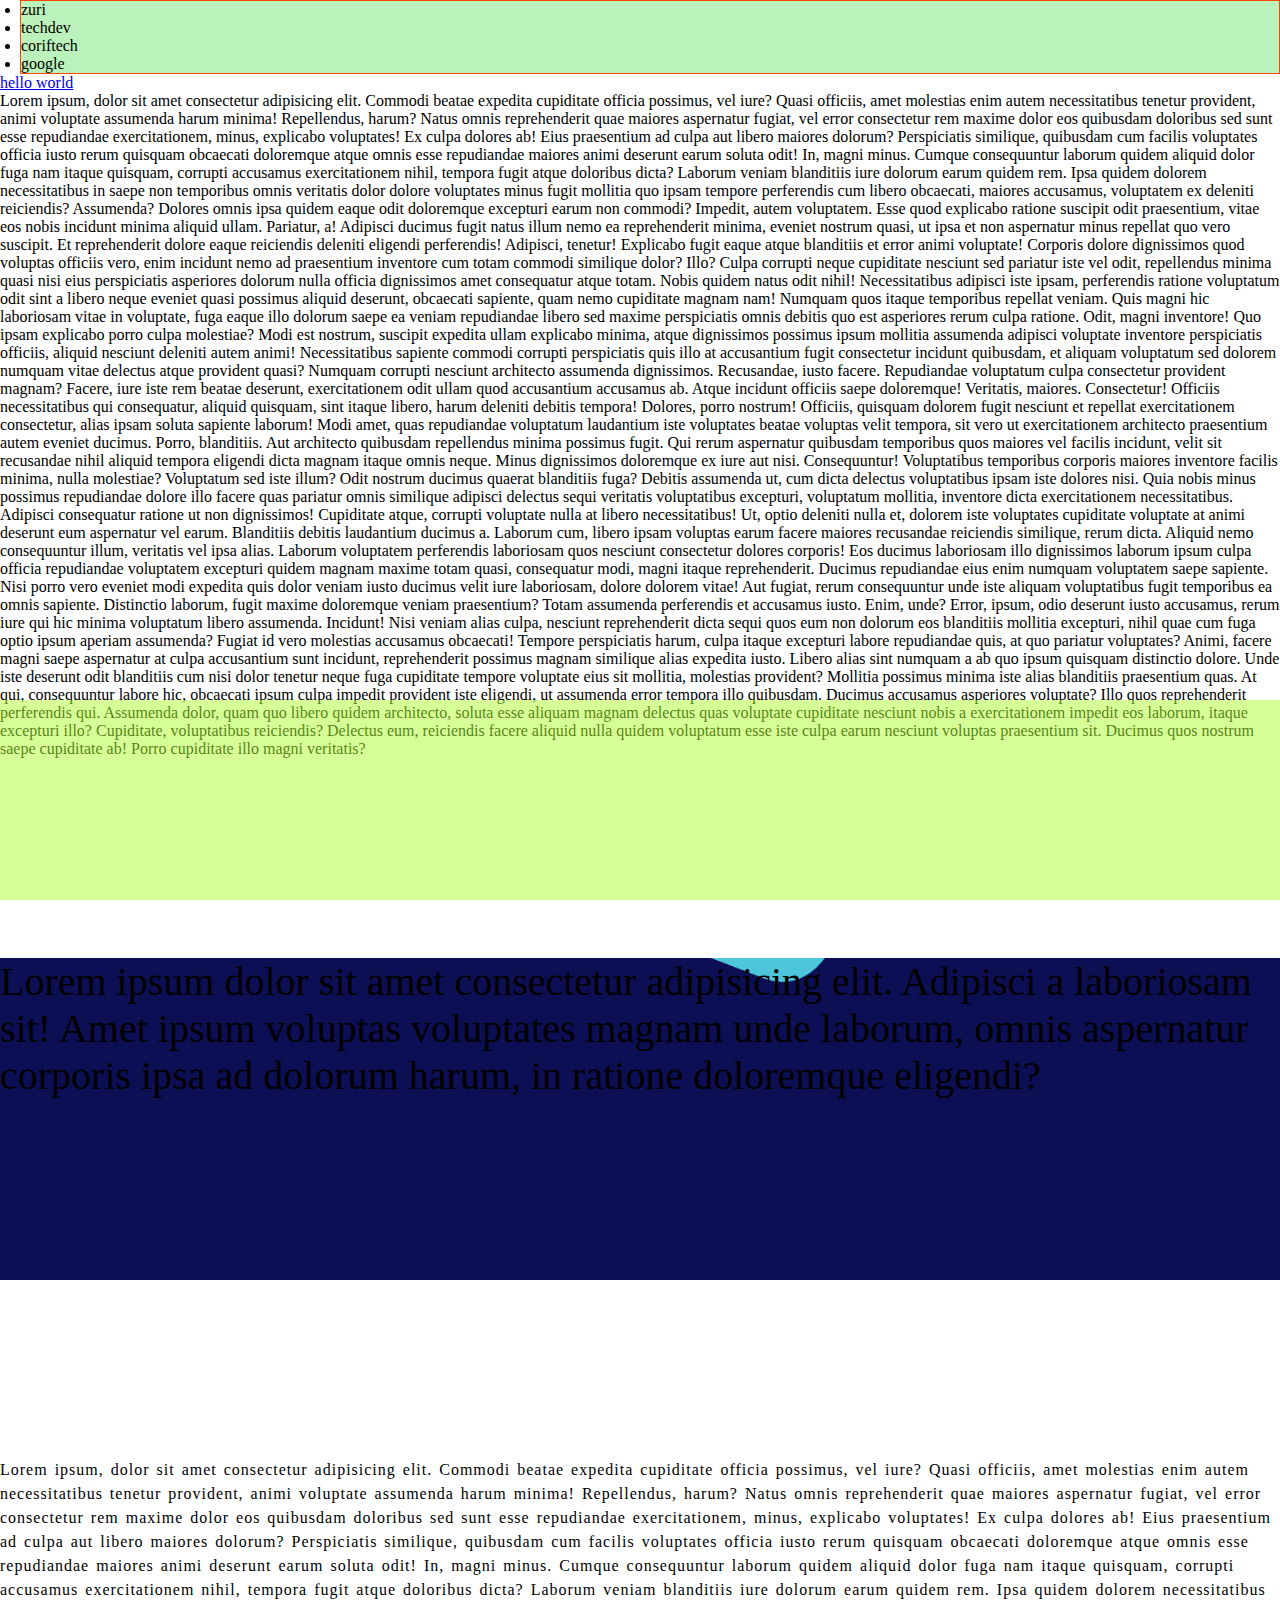
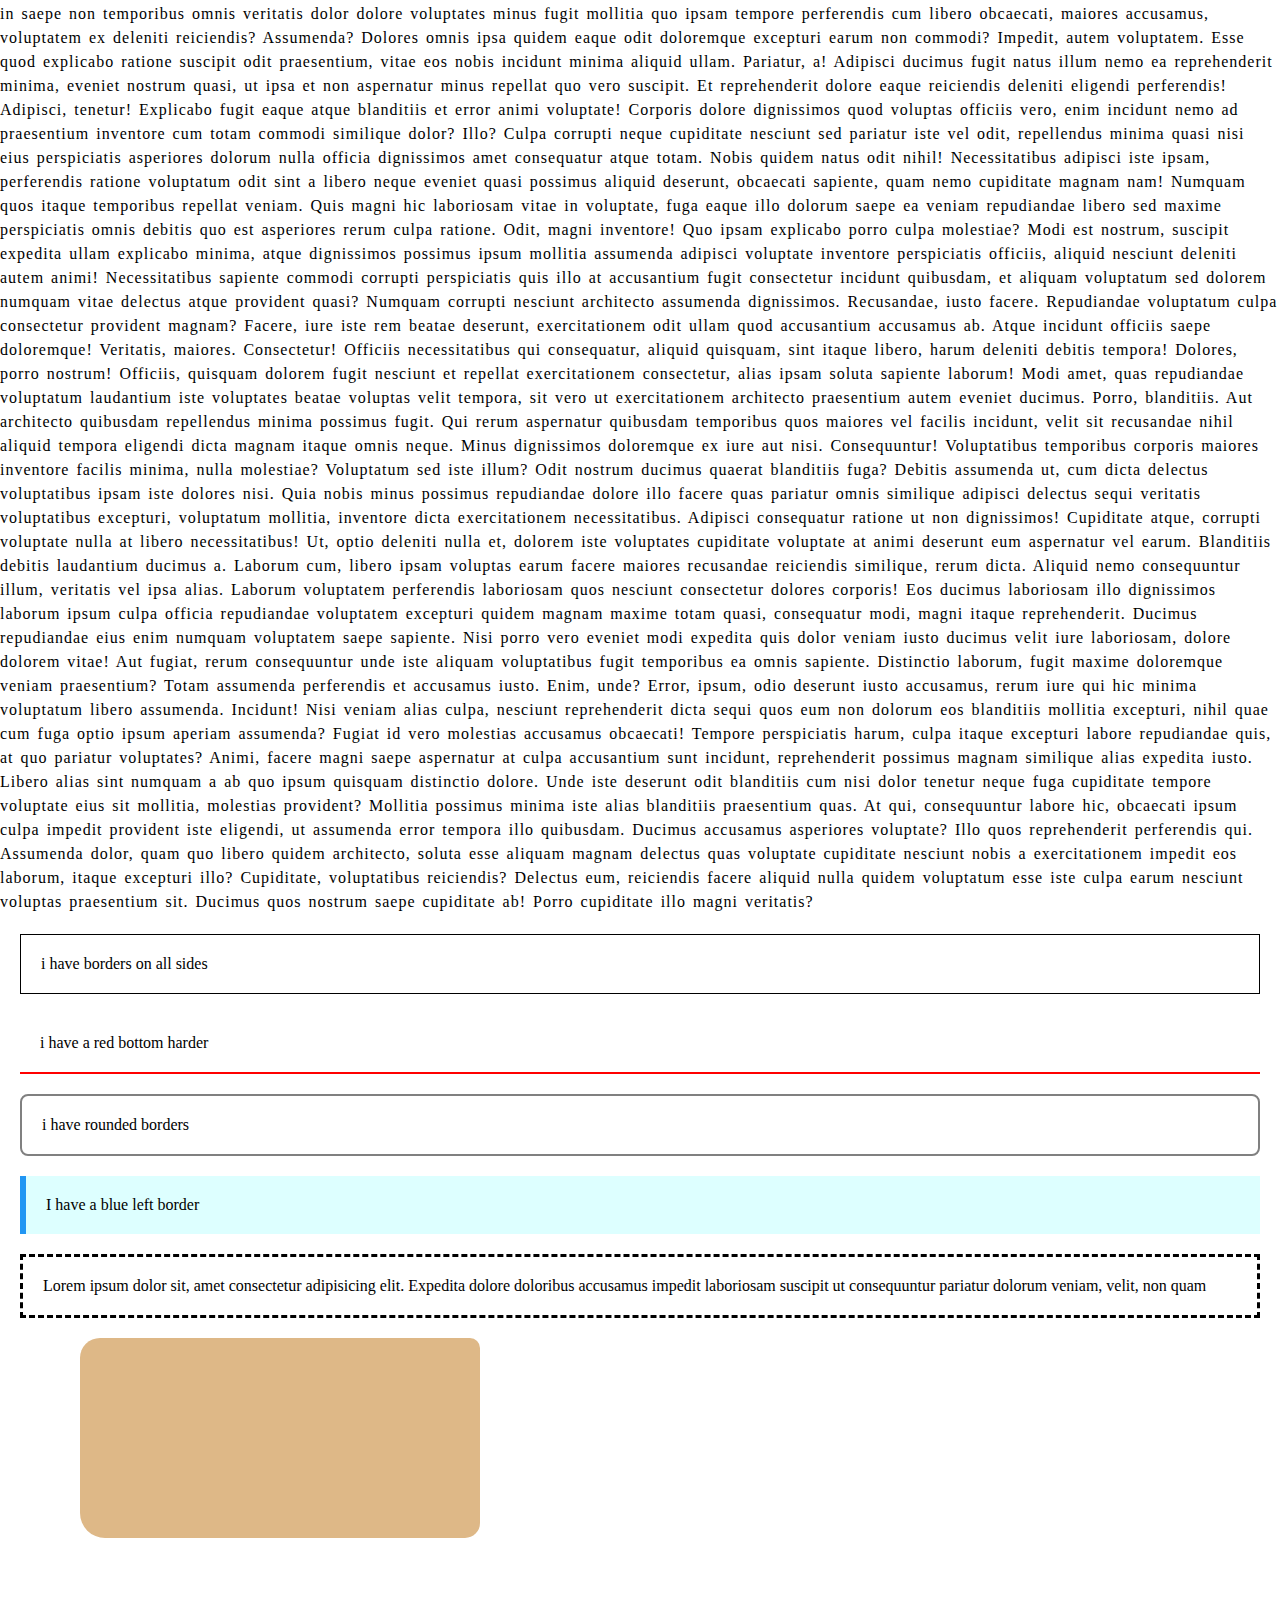
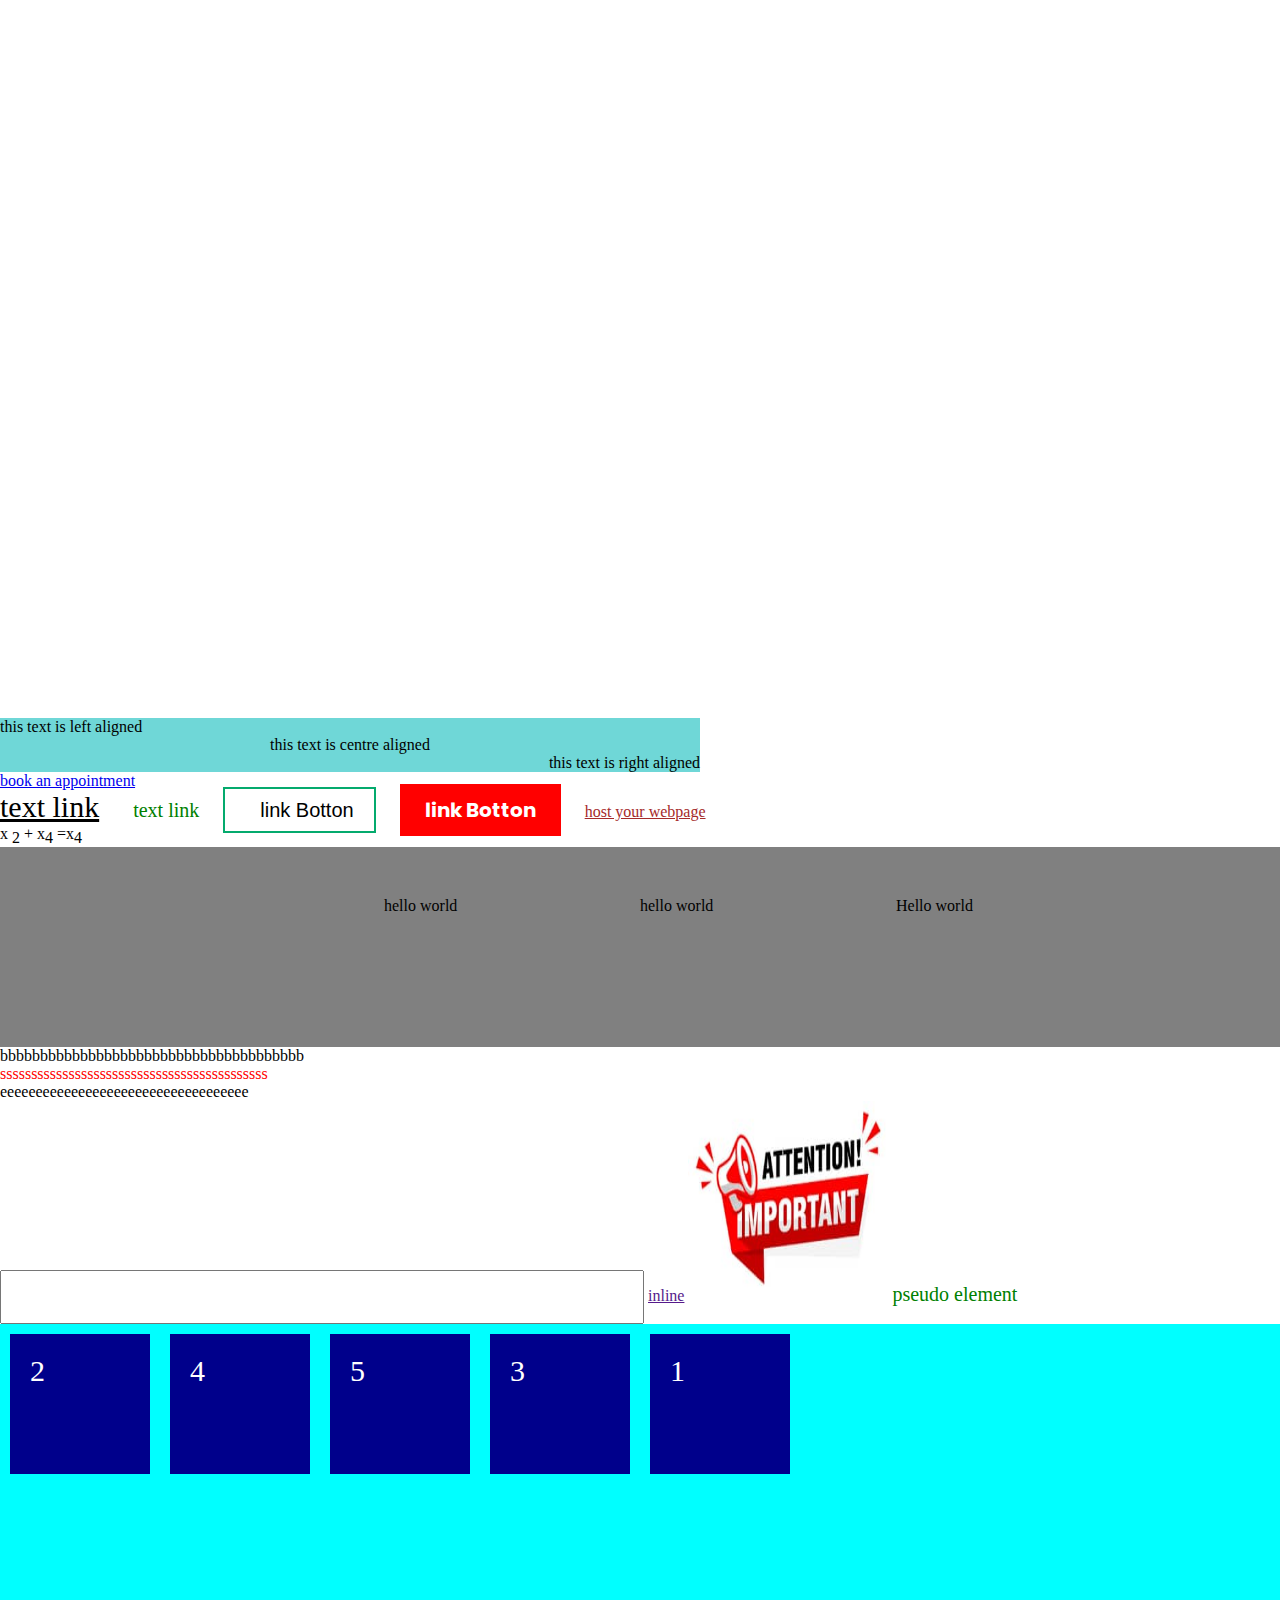
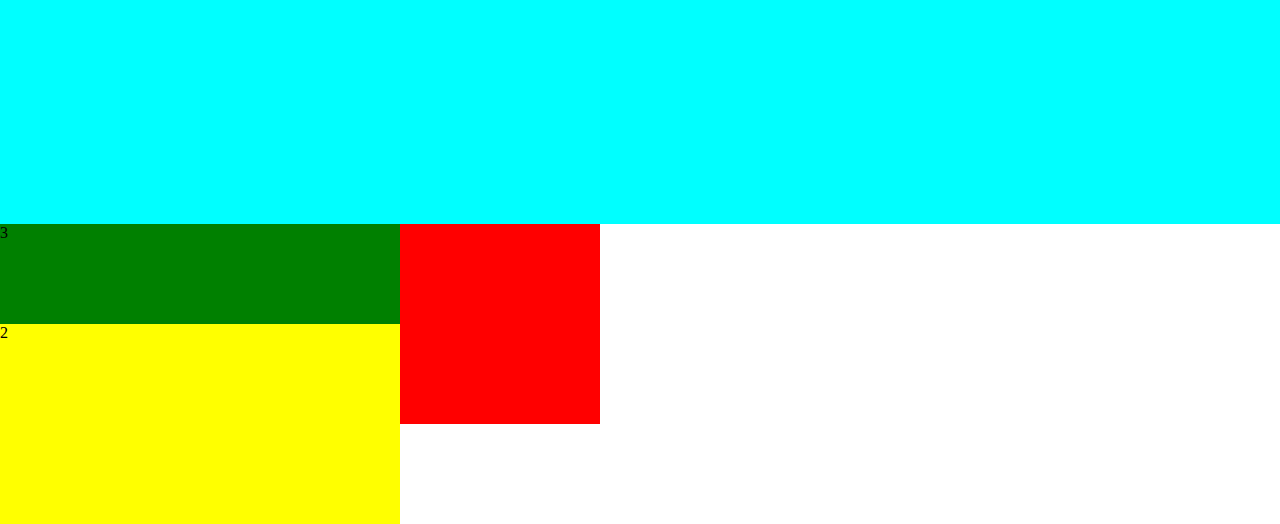
<file: index.html>
<!DOCTYPE html>
<html lang="en">
  <head>
    <meta charset="UTF-8" />
    <meta name="viewport" content="width=device-width, initial-scale=1.0" />
    <title>Document</title>

    <link rel="stylesheet" href="style.css" />
    <!-- bootstrap-icons -->
    <link
      href="https://cdn.jsdelivr.net/npm/bootstrap-icons@1.10.5/font/bootstrap-icons.css"
    />

    <!-- google fonts -->
    <link rel="preconnect" href="https://fonts.googleapis.com" />
    <link rel="preconnect" href="https://fonts.gstatic.com" crossorigin />
    <link
      href="https://fonts.googleapis.com/css2?family=Poppins:wght@400;500;700&display=swap"
      rel="stylesheet"
    />

    <!-- fontawesome -->
    <link
      rel="stylesheet"
      href="https://cdnjs.cloudflare.com/ajax/libs/font-awesome/6.4.2/css/all.min.css"
      integrity="sha512-z3gLpd7yknf1YoNbCzqRKc4qyor8gaKU1qmn+CShxbuBusANI9QpRohGBreCFkKxLhei6S9CQXFEbbKuqLg0DA=="
      crossorigin="anonymous"
      referrerpolicy="no-referrer"
    />
  </head>
  <body>
    <ul id="tech-institute">
      <li>zuri</li>
      <li>techdev</li>
      <li>coriftech</li>
      <li>google</li>
    </ul>
    <a href="#">hello world</a>
    <p>
      Lorem ipsum, dolor sit amet consectetur adipisicing elit. Commodi beatae
      expedita cupiditate officia possimus, vel iure? Quasi officiis, amet
      molestias enim autem necessitatibus tenetur provident, animi voluptate
      assumenda harum minima! Repellendus, harum? Natus omnis reprehenderit quae
      maiores aspernatur fugiat, vel error consectetur rem maxime dolor eos
      quibusdam doloribus sed sunt esse repudiandae exercitationem, minus,
      explicabo voluptates! Ex culpa dolores ab! Eius praesentium ad culpa aut
      libero maiores dolorum? Perspiciatis similique, quibusdam cum facilis
      voluptates officia iusto rerum quisquam obcaecati doloremque atque omnis
      esse repudiandae maiores animi deserunt earum soluta odit! In, magni
      minus. Cumque consequuntur laborum quidem aliquid dolor fuga nam itaque
      quisquam, corrupti accusamus exercitationem nihil, tempora fugit atque
      doloribus dicta? Laborum veniam blanditiis iure dolorum earum quidem rem.
      Ipsa quidem dolorem necessitatibus in saepe non temporibus omnis veritatis
      dolor dolore voluptates minus fugit mollitia quo ipsam tempore perferendis
      cum libero obcaecati, maiores accusamus, voluptatem ex deleniti
      reiciendis? Assumenda? Dolores omnis ipsa quidem eaque odit doloremque
      excepturi earum non commodi? Impedit, autem voluptatem. Esse quod
      explicabo ratione suscipit odit praesentium, vitae eos nobis incidunt
      minima aliquid ullam. Pariatur, a! Adipisci ducimus fugit natus illum nemo
      ea reprehenderit minima, eveniet nostrum quasi, ut ipsa et non aspernatur
      minus repellat quo vero suscipit. Et reprehenderit dolore eaque reiciendis
      deleniti eligendi perferendis! Adipisci, tenetur! Explicabo fugit eaque
      atque blanditiis et error animi voluptate! Corporis dolore dignissimos
      quod voluptas officiis vero, enim incidunt nemo ad praesentium inventore
      cum totam commodi similique dolor? Illo? Culpa corrupti neque cupiditate
      nesciunt sed pariatur iste vel odit, repellendus minima quasi nisi eius
      perspiciatis asperiores dolorum nulla officia dignissimos amet consequatur
      atque totam. Nobis quidem natus odit nihil! Necessitatibus adipisci iste
      ipsam, perferendis ratione voluptatum odit sint a libero neque eveniet
      quasi possimus aliquid deserunt, obcaecati sapiente, quam nemo cupiditate
      magnam nam! Numquam quos itaque temporibus repellat veniam. Quis magni hic
      laboriosam vitae in voluptate, fuga eaque illo dolorum saepe ea veniam
      repudiandae libero sed maxime perspiciatis omnis debitis quo est
      asperiores rerum culpa ratione. Odit, magni inventore! Quo ipsam explicabo
      porro culpa molestiae? Modi est nostrum, suscipit expedita ullam explicabo
      minima, atque dignissimos possimus ipsum mollitia assumenda adipisci
      voluptate inventore perspiciatis officiis, aliquid nesciunt deleniti autem
      animi! Necessitatibus sapiente commodi corrupti perspiciatis quis illo at
      accusantium fugit consectetur incidunt quibusdam, et aliquam voluptatum
      sed dolorem numquam vitae delectus atque provident quasi? Numquam corrupti
      nesciunt architecto assumenda dignissimos. Recusandae, iusto facere.
      Repudiandae voluptatum culpa consectetur provident magnam? Facere, iure
      iste rem beatae deserunt, exercitationem odit ullam quod accusantium
      accusamus ab. Atque incidunt officiis saepe doloremque! Veritatis,
      maiores. Consectetur! Officiis necessitatibus qui consequatur, aliquid
      quisquam, sint itaque libero, harum deleniti debitis tempora! Dolores,
      porro nostrum! Officiis, quisquam dolorem fugit nesciunt et repellat
      exercitationem consectetur, alias ipsam soluta sapiente laborum! Modi
      amet, quas repudiandae voluptatum laudantium iste voluptates beatae
      voluptas velit tempora, sit vero ut exercitationem architecto praesentium
      autem eveniet ducimus. Porro, blanditiis. Aut architecto quibusdam
      repellendus minima possimus fugit. Qui rerum aspernatur quibusdam
      temporibus quos maiores vel facilis incidunt, velit sit recusandae nihil
      aliquid tempora eligendi dicta magnam itaque omnis neque. Minus
      dignissimos doloremque ex iure aut nisi. Consequuntur! Voluptatibus
      temporibus corporis maiores inventore facilis minima, nulla molestiae?
      Voluptatum sed iste illum? Odit nostrum ducimus quaerat blanditiis fuga?
      Debitis assumenda ut, cum dicta delectus voluptatibus ipsam iste dolores
      nisi. Quia nobis minus possimus repudiandae dolore illo facere quas
      pariatur omnis similique adipisci delectus sequi veritatis voluptatibus
      excepturi, voluptatum mollitia, inventore dicta exercitationem
      necessitatibus. Adipisci consequatur ratione ut non dignissimos!
      Cupiditate atque, corrupti voluptate nulla at libero necessitatibus! Ut,
      optio deleniti nulla et, dolorem iste voluptates cupiditate voluptate at
      animi deserunt eum aspernatur vel earum. Blanditiis debitis laudantium
      ducimus a. Laborum cum, libero ipsam voluptas earum facere maiores
      recusandae reiciendis similique, rerum dicta. Aliquid nemo consequuntur
      illum, veritatis vel ipsa alias. Laborum voluptatem perferendis laboriosam
      quos nesciunt consectetur dolores corporis! Eos ducimus laboriosam illo
      dignissimos laborum ipsum culpa officia repudiandae voluptatem excepturi
      quidem magnam maxime totam quasi, consequatur modi, magni itaque
      reprehenderit. Ducimus repudiandae eius enim numquam voluptatem saepe
      sapiente. Nisi porro vero eveniet modi expedita quis dolor veniam iusto
      ducimus velit iure laboriosam, dolore dolorem vitae! Aut fugiat, rerum
      consequuntur unde iste aliquam voluptatibus fugit temporibus ea omnis
      sapiente. Distinctio laborum, fugit maxime doloremque veniam praesentium?
      Totam assumenda perferendis et accusamus iusto. Enim, unde? Error, ipsum,
      odio deserunt iusto accusamus, rerum iure qui hic minima voluptatum libero
      assumenda. Incidunt! Nisi veniam alias culpa, nesciunt reprehenderit dicta
      sequi quos eum non dolorum eos blanditiis mollitia excepturi, nihil quae
      cum fuga optio ipsum aperiam assumenda? Fugiat id vero molestias accusamus
      obcaecati! Tempore perspiciatis harum, culpa itaque excepturi labore
      repudiandae quis, at quo pariatur voluptates? Animi, facere magni saepe
      aspernatur at culpa accusantium sunt incidunt, reprehenderit possimus
      magnam similique alias expedita iusto. Libero alias sint numquam a ab quo
      ipsum quisquam distinctio dolore. Unde iste deserunt odit blanditiis cum
      nisi dolor tenetur neque fuga cupiditate tempore voluptate eius sit
      mollitia, molestias provident? Mollitia possimus minima iste alias
      blanditiis praesentium quas. At qui, consequuntur labore hic, obcaecati
      ipsum culpa impedit provident iste eligendi, ut assumenda error tempora
      illo quibusdam. Ducimus accusamus asperiores voluptate? Illo quos
      reprehenderit perferendis qui. Assumenda dolor, quam quo libero quidem
      architecto, soluta esse aliquam magnam delectus quas voluptate cupiditate
      nesciunt nobis a exercitationem impedit eos laborum, itaque excepturi
      illo? Cupiditate, voluptatibus reiciendis? Delectus eum, reiciendis facere
      aliquid nulla quidem voluptatum esse iste culpa earum nesciunt voluptas
      praesentium sit. Ducimus quos nostrum saepe cupiditate ab! Porro
      cupiditate illo magni veritatis?
      <div id="position-sticky">

      </div>
    </p>
    <div id="lorem">
      Lorem ipsum dolor sit amet consectetur adipisicing elit. Adipisci a
      laboriosam sit! Amet ipsum voluptas voluptates magnam unde laborum, omnis
      aspernatur corporis ipsa ad dolorum harum, in ratione doloremque eligendi?
    </div>
    <p id="just-text">
      Lorem ipsum, dolor sit amet consectetur adipisicing elit. Commodi beatae
      expedita cupiditate officia possimus, vel iure? Quasi officiis, amet
      molestias enim autem necessitatibus tenetur provident, animi voluptate
      assumenda harum minima! Repellendus, harum? Natus omnis reprehenderit quae
      maiores aspernatur fugiat, vel error consectetur rem maxime dolor eos
      quibusdam doloribus sed sunt esse repudiandae exercitationem, minus,
      explicabo voluptates! Ex culpa dolores ab! Eius praesentium ad culpa aut
      libero maiores dolorum? Perspiciatis similique, quibusdam cum facilis
      voluptates officia iusto rerum quisquam obcaecati doloremque atque omnis
      esse repudiandae maiores animi deserunt earum soluta odit! In, magni
      minus. Cumque consequuntur laborum quidem aliquid dolor fuga nam itaque
      quisquam, corrupti accusamus exercitationem nihil, tempora fugit atque
      doloribus dicta? Laborum veniam blanditiis iure dolorum earum quidem rem.
      Ipsa quidem dolorem necessitatibus in saepe non temporibus omnis veritatis
      dolor dolore voluptates minus fugit mollitia quo ipsam tempore perferendis
      cum libero obcaecati, maiores accusamus, voluptatem ex deleniti
      reiciendis? Assumenda? Dolores omnis ipsa quidem eaque odit doloremque
      excepturi earum non commodi? Impedit, autem voluptatem. Esse quod
      explicabo ratione suscipit odit praesentium, vitae eos nobis incidunt
      minima aliquid ullam. Pariatur, a! Adipisci ducimus fugit natus illum nemo
      ea reprehenderit minima, eveniet nostrum quasi, ut ipsa et non aspernatur
      minus repellat quo vero suscipit. Et reprehenderit dolore eaque reiciendis
      deleniti eligendi perferendis! Adipisci, tenetur! Explicabo fugit eaque
      atque blanditiis et error animi voluptate! Corporis dolore dignissimos
      quod voluptas officiis vero, enim incidunt nemo ad praesentium inventore
      cum totam commodi similique dolor? Illo? Culpa corrupti neque cupiditate
      nesciunt sed pariatur iste vel odit, repellendus minima quasi nisi eius
      perspiciatis asperiores dolorum nulla officia dignissimos amet consequatur
      atque totam. Nobis quidem natus odit nihil! Necessitatibus adipisci iste
      ipsam, perferendis ratione voluptatum odit sint a libero neque eveniet
      quasi possimus aliquid deserunt, obcaecati sapiente, quam nemo cupiditate
      magnam nam! Numquam quos itaque temporibus repellat veniam. Quis magni hic
      laboriosam vitae in voluptate, fuga eaque illo dolorum saepe ea veniam
      repudiandae libero sed maxime perspiciatis omnis debitis quo est
      asperiores rerum culpa ratione. Odit, magni inventore! Quo ipsam explicabo
      porro culpa molestiae? Modi est nostrum, suscipit expedita ullam explicabo
      minima, atque dignissimos possimus ipsum mollitia assumenda adipisci
      voluptate inventore perspiciatis officiis, aliquid nesciunt deleniti autem
      animi! Necessitatibus sapiente commodi corrupti perspiciatis quis illo at
      accusantium fugit consectetur incidunt quibusdam, et aliquam voluptatum
      sed dolorem numquam vitae delectus atque provident quasi? Numquam corrupti
      nesciunt architecto assumenda dignissimos. Recusandae, iusto facere.
      Repudiandae voluptatum culpa consectetur provident magnam? Facere, iure
      iste rem beatae deserunt, exercitationem odit ullam quod accusantium
      accusamus ab. Atque incidunt officiis saepe doloremque! Veritatis,
      maiores. Consectetur! Officiis necessitatibus qui consequatur, aliquid
      quisquam, sint itaque libero, harum deleniti debitis tempora! Dolores,
      porro nostrum! Officiis, quisquam dolorem fugit nesciunt et repellat
      exercitationem consectetur, alias ipsam soluta sapiente laborum! Modi
      amet, quas repudiandae voluptatum laudantium iste voluptates beatae
      voluptas velit tempora, sit vero ut exercitationem architecto praesentium
      autem eveniet ducimus. Porro, blanditiis. Aut architecto quibusdam
      repellendus minima possimus fugit. Qui rerum aspernatur quibusdam
      temporibus quos maiores vel facilis incidunt, velit sit recusandae nihil
      aliquid tempora eligendi dicta magnam itaque omnis neque. Minus
      dignissimos doloremque ex iure aut nisi. Consequuntur! Voluptatibus
      temporibus corporis maiores inventore facilis minima, nulla molestiae?
      Voluptatum sed iste illum? Odit nostrum ducimus quaerat blanditiis fuga?
      Debitis assumenda ut, cum dicta delectus voluptatibus ipsam iste dolores
      nisi. Quia nobis minus possimus repudiandae dolore illo facere quas
      pariatur omnis similique adipisci delectus sequi veritatis voluptatibus
      excepturi, voluptatum mollitia, inventore dicta exercitationem
      necessitatibus. Adipisci consequatur ratione ut non dignissimos!
      Cupiditate atque, corrupti voluptate nulla at libero necessitatibus! Ut,
      optio deleniti nulla et, dolorem iste voluptates cupiditate voluptate at
      animi deserunt eum aspernatur vel earum. Blanditiis debitis laudantium
      ducimus a. Laborum cum, libero ipsam voluptas earum facere maiores
      recusandae reiciendis similique, rerum dicta. Aliquid nemo consequuntur
      illum, veritatis vel ipsa alias. Laborum voluptatem perferendis laboriosam
      quos nesciunt consectetur dolores corporis! Eos ducimus laboriosam illo
      dignissimos laborum ipsum culpa officia repudiandae voluptatem excepturi
      quidem magnam maxime totam quasi, consequatur modi, magni itaque
      reprehenderit. Ducimus repudiandae eius enim numquam voluptatem saepe
      sapiente. Nisi porro vero eveniet modi expedita quis dolor veniam iusto
      ducimus velit iure laboriosam, dolore dolorem vitae! Aut fugiat, rerum
      consequuntur unde iste aliquam voluptatibus fugit temporibus ea omnis
      sapiente. Distinctio laborum, fugit maxime doloremque veniam praesentium?
      Totam assumenda perferendis et accusamus iusto. Enim, unde? Error, ipsum,
      odio deserunt iusto accusamus, rerum iure qui hic minima voluptatum libero
      assumenda. Incidunt! Nisi veniam alias culpa, nesciunt reprehenderit dicta
      sequi quos eum non dolorum eos blanditiis mollitia excepturi, nihil quae
      cum fuga optio ipsum aperiam assumenda? Fugiat id vero molestias accusamus
      obcaecati! Tempore perspiciatis harum, culpa itaque excepturi labore
      repudiandae quis, at quo pariatur voluptates? Animi, facere magni saepe
      aspernatur at culpa accusantium sunt incidunt, reprehenderit possimus
      magnam similique alias expedita iusto. Libero alias sint numquam a ab quo
      ipsum quisquam distinctio dolore. Unde iste deserunt odit blanditiis cum
      nisi dolor tenetur neque fuga cupiditate tempore voluptate eius sit
      mollitia, molestias provident? Mollitia possimus minima iste alias
      blanditiis praesentium quas. At qui, consequuntur labore hic, obcaecati
      ipsum culpa impedit provident iste eligendi, ut assumenda error tempora
      illo quibusdam. Ducimus accusamus asperiores voluptate? Illo quos
      reprehenderit perferendis qui. Assumenda dolor, quam quo libero quidem
      architecto, soluta esse aliquam magnam delectus quas voluptate cupiditate
      nesciunt nobis a exercitationem impedit eos laborum, itaque excepturi
      illo? Cupiditate, voluptatibus reiciendis? Delectus eum, reiciendis facere
      aliquid nulla quidem voluptatum esse iste culpa earum nesciunt voluptas
      praesentium sit. Ducimus quos nostrum saepe cupiditate ab! Porro
      cupiditate illo magni veritatis?
    </p>
    <p id="lod">i have borders on all sides</p>
    <p id="nod">i have a red bottom harder</p>
    <p id="modi">i have rounded borders</p>
    <p id="bod">I have a blue left border</p>
    <p id="men">
      Lorem ipsum dolor sit, amet consectetur adipisicing elit. Expedita dolore
      doloribus accusamus impedit laboriosam suscipit ut consequuntur pariatur
      dolorum veniam, velit, non quam
    </p>
    <div id="you"></div>
    <div class="gradient"></div>

    <div id="box-width">
      <p>this text is left aligned</p>
      <p id="centre">this text is centre aligned</p>
      <p id="right">this text is right aligned</p>
    </div>
    <a href="http://www.sabrinatessa9.instagram.com" id="sabrinatessa9"
      >book an appointment</a
    ><br />
    <a href="linls" id="link1">text link</a>
    <a href="links" id="link2">
      <span><i class="bi bi-house"></i></span>text link</a
    >
    <a href="blick" id="link3"
      ><span><i class="fa-brands fa-x-twitter fa-flip"></i></span>link Botton</a
    >
    <a href="break" id="link4"><span><i class="fa-sharp fa-solid fa-phone-flip fa-beat"></i></span>link
      Botton</a>

      <a href="https://wikipedia.com"class="name-cheap">host your webpage</a>

    <p id="equation">x <span>2</span> + x<span>4</span> =x<span>4</span></p>
    <div id="position">
      <p class="NO1">hello world</p>
      <p class="NO2">hello world</p>
      <P class="NO3">Hello world</P>
    </div>
    <div id="moda">
      <div>bbbbbbbbbbbbbbbbbbbbbbbbbbbbbbbbbbbbbb</div>
      <div>sssssssssssssssssssssssssssssssssssssssssss</div>
      <div>eeeeeeeeeeeeeeeeeeeeeeeeeeeeeeeeeee</div>
    </div>
    <input type="text" class="input">
    <!-- display -->
    <a href="">inline</a>
    <a href=""></a>
    <a href=""></inline-block></a>
    <a href=""></a>
    <img src="./images/LSCK4757.JPG" alt="" class="attention">
    <!-- pseudo class before -->
    <a href="http://www.facebook.com" class="pseudo-element">pseudo element</a>
    <!-- display container -->
    <div class="flex-container">
      <div>1</div>
      <div>2</div>
      <div>3</div>
      <div>4</div>
      <div>5</div>
    </div>
    <div id="div-0">
    <div id="div-1">1</div>
    <div id="div-2">2</div>
    <div id="div-3">3</div>
  </div>
  <a href="#top"></a>
  </body>
</html>
</file>
<file: style.css>
/* universal selector */
* {

    margin: 0;
    padding: 0;
    /* color: black; */
}

/* to add design */
#tech-institute {
    margin-left: 20px;
    background-color: rgba(85, 221, 85, 0.4);
    border-width: 1px;
    border-style: solid;
    border-color: orangered;
}

/* body{
    background-color
} */
#lorem {
    font-size: 40px;
    background-image: url('./images/IMG_0250.PNG');
    background-size: 100%;
    background-repeat: no-repeat;
    background-attachment: fixed;
    height: 500px;
    border-radius: 10px solid rgb(255, 165, 0);
}

/* border */
#lod {
    border: 1px solid #000;
    margin: 20px;
    padding: 20px;
}

#nod {
    border-bottom: 2px solid red;
    margin: 20px;
    padding: 20px;
}

#modi {
    border: 2px solid grey;
    border-radius: 8px;
    margin: 20px;
    padding: 20px;
}


#bod {
    border-left: 6px solid #2196F3;
    background-color: #ddffff;
    margin: 20px;
    padding: 20px;
}

#men {
    border-style: dashed;
    margin: 20px;
    padding: 20px;
}

#you {
    height: 200px;
    width: 400px;
    background-color: burlywood;
    margin: 10px 40px 60px 80px;
    border-radius: 20px 10px 15px 25px;

    /* border-top-left-radius: 10px;
    border-top-right-radius: 15px;
    border-bottom-right-radius: 15px;
    border-bottom-left-radius: 15px; */
    /* margin-top: 40px;
    margin-bottom: 20px;
    margin-left: 20px;
    margin-right: 25px; */

}

/* margins */

#box-width {
    height: fit-content;
    background-color: rgb(111, 215, 215);
    /* width: 700px; */
    max-width: 700px;
    /* to get the full side of the screen on any gadgets */
}

/* text align */
#centre {
    text-align: center;
}

#right {
    text-align: right;
}

/* #appointment-div{
    
} */
#sabrina-ig-profile {
    text-decoration: none;
    background-color: red;
    color: #fff;
    padding: 8px 16px;
    display: inline-block;
    border-radius: 40px;
    margin: auto;
}

#sabrina-ig-profile:hover {
    background-color: rgb(252, 76, 76);

}

#link1 {
    color: black;
    font-size: 30px;

}

#link1:hover {
    color: #059862;
}

#link2 {
    text-decoration: none;
    color: green;
    margin: 20px;
    font-size: 20px;
}

#link2:hover {
    color: rgb(47, 205, 47);
    text-decoration: underline;
}

#link2 span {
    margin-right: 10px;
}

#link3 {
    border: 2px solid #04aa6d;
    padding: 10px 20px;
    color: #000;
    text-decoration: none;
    font-size: 20px;
    font-family: 'Lucida Sans', 'Lucida Sans Regular', 'Lucida Grande', 'Lucida Sans Unicode', Geneva, Verdana, sans-serif;
}

#link3:hover {
    background-color: #04aa6d;
    color: white;
}

/* font awesome */
#link3 span {
    color: purple;
    font-size: 25px;
    margin-right: 15px;
}

#link4 {
    text-decoration: none;
    color: white;
    padding: 12px 25px;
    background-color: red;
    margin: 20px;
    font-size: 20px;
    font-family: 'Poppins', sans-serif;
    font-weight: 700;

}

#link4:hover {
    background-color: rgb(224, 17, 17);
}

#link4 span {
    color: aqua;

}

/* text transform */
#just-text {
    text-justify: justify;
    letter-spacing: 1px;
    word-spacing: 2px;
    line-height: 1.5;
}

#equation span {
    vertical-align: super;
    vertical-align: sub;
}

/* position */
#position {
    background-color: gray;
    height: 200px;
    position: relative;
}

.NO1 {
    position: absolute;
    top: 50px;
    left: 30%;
}

.NO2 {
    position: absolute;
    top: 50px;
    left: 50%;
}

.NO3 {
    position: absolute;
    top: 50px;
    left: 70%;
}




#position-sticky {
    background-color: greenyellow;
    height: 200px;
    position: sticky;
    bottom: 0;
    opacity: 0.5;
}

#div-0 {
    position: relative;
}

#div-1 {
    position: absolute;
    height: 200px;
    width: 400px;
    background-color: red;
    left: 200px;
}

#div-2 {
    position: absolute;
    height: 200px;
    width: 400px;
    background-color: yellow;
    top: 100px;
    z-index: 1;
}

#div-3 {
    position: absolute;
    height: 200px;
    width: 400px;
    background-color: green;
}

/* pseudo */
.name-cheap:link {
    color: brown;
}

.name-cheap:visited {
    color: red;
}

.name-cheap:active {
    color: green;
}
#moda div:nth-child(2){
color: red;
}
.input{
    width: 50%;
    height: 50px;
}
.input:focus{
    border: 3px solid blue;
    outline: none;
    background-color: gray;
    color: #fff;
    width :70%;
}
/* display */
/* inline */
/* inline block */
/* display none */
/* visibility hidden`c */
.flex-container{
    display: flex;
    background-color: aqua;
    justify-content: start;
    flex-direction: row ;
    flex-wrap: wrap;
    height: 500px;
    /* align-items: start; */
    align-items: baseline;
    align-content:start;
}
.flex-container div{
    background-color: darkblue;
    color: white;
    margin: 10px;
    padding: 20px;
    font-size: 30px;
    width: 100px;
    height: 100px;

}


.flex-container>div:nth-child(1){
    order: 6;
    flex-shrink: 0;

}
.flex-container>div:nth-child(3){
    order: 1;
}
/* flex-container properties */
/* justify content */
/* flex direction */
/* align items */
/* align content */


/* flex item properties */
/* order */
/* flex-grow */
/* flex-shrink */
/* opacity */
/* pseudo class */
.pseudo-element{
    text-decoration: none;
    color: green;
    font-size: 20px;
}
.pseudo-element::before{
content:"";
position: absolute;
left:0;
bottom: -6px;
width: 100%;
height: 2px;
background-color: red;
visibility: hidden;
}
.pseudo-element:hover{
    color: black;
}
.attention{
    width: 200px;
    height: 200px;
    /* opacity: 1; */
    /* transition-property: box-shadow; */
    /* transition-duration: 0.6s; */


    transition: all 0.6s;
}
.attention:hover{
    /* box-shadow:  */
/* width: 250px;
height: 250px; */
/* transform: scale(1.5); */
transform: rotate(360deg);
}
/* linearGradient */
.gradient{
    width: 100px;;
    height: 80vh;
    background:linear-gradient(to right, rgba(255, 0, 0, 0.515), rgba(0, 0, 255, 0.502)) url(./images/NXRR8936.JPG);
}
</file>
